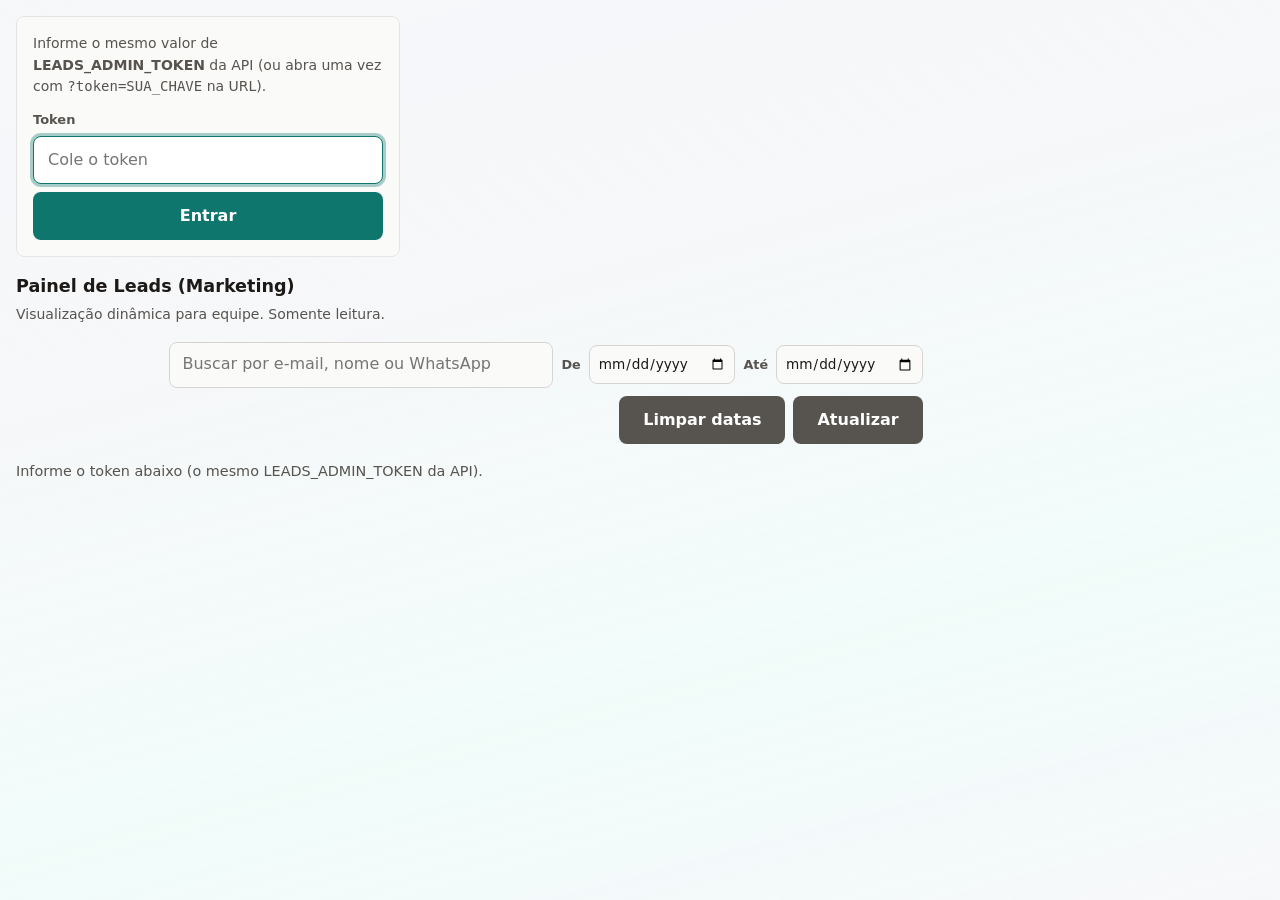
<file: admin/index.html>
<!DOCTYPE html>
<html lang="pt-BR">
  <head>
    <meta charset="UTF-8" />
    <meta name="viewport" content="width=device-width, initial-scale=1" />
    <title>Painel de Leads - Marketing</title>
    <link rel="stylesheet" href="../styles.css" />
    <style>
      /* estilos pequenos só para o painel; mantém o projeto sem framework */
      .admin-wrap {
        position: relative;
        z-index: 1;
        max-width: min(100%, 80rem);
        margin: 0 auto;
        padding: 1rem;
      }
      .admin-header {
        display: flex;
        align-items: center;
        justify-content: space-between;
        gap: 1rem;
        flex-wrap: wrap;
        margin-bottom: 1rem;
      }
      .admin-title {
        font-size: 1.1rem;
        font-weight: 800;
        color: var(--text);
      }
      .admin-subtitle {
        margin: 0.25rem 0 0;
        color: var(--text-muted);
        font-size: 0.875rem;
      }
      .admin-actions {
        display: flex;
        gap: 0.5rem;
        align-items: center;
        flex-wrap: wrap;
        justify-content: flex-end;
      }
      .admin-date-wrap {
        display: inline-flex;
        align-items: center;
        gap: 0.35rem;
        font-size: 0.8rem;
        font-weight: 600;
        color: var(--text-muted);
        white-space: nowrap;
      }
      .admin-date {
        padding: 0.45rem 0.5rem;
        border: 1px solid #d6d3d1;
        border-radius: var(--radius-sm);
        background: #fafaf9;
        font: inherit;
        font-size: 0.85rem;
        color: var(--text);
        max-width: 11rem;
      }
      .admin-date:focus {
        outline: none;
        border-color: var(--accent);
        box-shadow: 0 0 0 3px var(--ring);
        background: #fff;
      }
      .admin-search {
        width: min(24rem, 100%);
        padding: 0.6rem 0.75rem;
        border: 1px solid #d6d3d1;
        border-radius: var(--radius-sm);
        background: #fafaf9;
        font: inherit;
      }
      .admin-search:focus {
        outline: none;
        border-color: var(--accent);
        box-shadow: 0 0 0 3px var(--ring);
        background: #fff;
      }
      .admin-status {
        color: var(--text-muted);
        font-size: 0.9rem;
        margin: 0.5rem 0 1rem;
      }
      .leads-list {
        width: 100%;
      }
      .admin-table-wrap {
        overflow-x: auto;
        border-radius: var(--radius);
        border: 1px solid #e7e5e4;
        background: rgba(255, 255, 255, 0.95);
        box-shadow: var(--shadow);
      }
      .admin-table {
        width: 100%;
        border-collapse: collapse;
        font-size: 0.875rem;
      }
      .admin-table thead {
        background: #f5f5f4;
        border-bottom: 1px solid #e7e5e4;
      }
      .admin-table th {
        text-align: left;
        padding: 0.65rem 0.85rem;
        font-weight: 700;
        color: #57534e;
        white-space: nowrap;
      }
      .admin-table td {
        padding: 0.65rem 0.85rem;
        border-bottom: 1px solid #f5f5f4;
        vertical-align: middle;
      }
      .admin-table tbody tr[data-lead-row]:hover {
        background: #fafaf9;
      }
      .admin-table .td-email {
        font-weight: 700;
        max-width: 14rem;
        overflow: hidden;
        text-overflow: ellipsis;
        white-space: nowrap;
      }
      .admin-table .td-muted {
        color: var(--text-muted);
      }
      .admin-table .td-actions {
        white-space: nowrap;
      }
      .admin-table .badge-plan {
        display: inline-block;
        padding: 0.2rem 0.5rem;
        border-radius: 999px;
        font-size: 0.75rem;
        font-weight: 700;
        background: #f0fdfa;
        color: #0f766e;
        border: 1px solid rgba(15, 118, 110, 0.2);
      }
      .admin-table .wa-btn {
        display: inline-flex;
        align-items: center;
        padding: 0.3rem 0.6rem;
        font-size: 0.75rem;
        font-weight: 700;
        color: #fff !important;
        background: #25d366;
        border-radius: var(--radius-sm);
        text-decoration: none;
        margin-right: 0.35rem;
      }
      .admin-table .wa-btn:hover:not(:disabled) {
        filter: brightness(1.06);
        color: #fff !important;
      }
      .admin-table .wa-btn.wa-btn--disabled,
      .admin-table .wa-btn:disabled {
        background: #d6d3d1 !important;
        color: #78716c !important;
        cursor: not-allowed;
        border: none;
        font: inherit;
        filter: none;
      }
      .admin-table .btn-json {
        border: 1px solid #d6d3d1;
        background: #fff;
        cursor: pointer;
        padding: 0.3rem 0.55rem;
        border-radius: var(--radius-sm);
        font-size: 0.75rem;
        font-weight: 700;
        color: #57534e;
      }
      .admin-table .btn-json:hover {
        background: #fafaf9;
        border-color: #a8a29e;
      }
      .admin-json-row td {
        padding: 0;
        border-bottom: 1px solid #e7e5e4;
        background: #fafaf9;
      }
      .admin-json-row pre {
        margin: 0;
        padding: 0.85rem;
        white-space: pre-wrap;
        word-break: break-word;
        font-size: 0.8rem;
        color: var(--text);
        max-height: 20rem;
        overflow: auto;
      }
      .admin-table-empty {
        padding: 2rem 1rem;
        text-align: center;
        color: var(--text-muted);
      }
      .admin-token-panel {
        max-width: 24rem;
        padding: 1rem;
        background: #fafaf9;
        border: 1px solid #e7e5e4;
        border-radius: var(--radius-sm);
        margin-bottom: 1rem;
      }
      .admin-token-panel p {
        margin: 0 0 0.75rem;
        font-size: 0.875rem;
        color: var(--text-muted);
      }
      .admin-token-panel input {
        width: 100%;
        box-sizing: border-box;
        margin-bottom: 0.5rem;
      }
    </style>
  </head>
  <body>
    <div class="bg-wrap" aria-hidden="true">
      <div id="bg-triangles" class="bg-triangles"></div>
      <div class="bg-gradient"></div>
    </div>

    <main class="admin-wrap">
      <div id="admin-token-panel" class="admin-token-panel" hidden>
        <p>
          Informe o mesmo valor de <strong>LEADS_ADMIN_TOKEN</strong> da API (ou abra uma vez com
          <code>?token=SUA_CHAVE</code> na URL).
        </p>
        <label class="field__label" for="admin-token-input">Token</label>
        <input
          type="password"
          id="admin-token-input"
          class="field__input"
          placeholder="Cole o token"
          autocomplete="current-password"
        />
        <button type="button" class="btn btn--primary btn--block" id="admin-token-submit">Entrar</button>
      </div>

      <div class="admin-header">
        <div>
          <div class="admin-title">Painel de Leads (Marketing)</div>
          <p class="admin-subtitle">Visualização dinâmica para equipe. Somente leitura.</p>
        </div>
        <div class="admin-actions">
          <input id="admin-search" class="admin-search" placeholder="Buscar por e-mail, nome ou WhatsApp" />
          <label class="admin-date-wrap" for="admin-date-from">De</label>
          <input type="date" id="admin-date-from" class="admin-date" title="Data inicial (criação do lead)" />
          <label class="admin-date-wrap" for="admin-date-to">Até</label>
          <input type="date" id="admin-date-to" class="admin-date" title="Data final (criação do lead)" />
          <button type="button" class="btn btn--secondary" id="admin-date-clear" title="Limpar filtros de data">
            Limpar datas
          </button>
          <button class="btn btn--secondary" id="admin-refresh" type="button">Atualizar</button>
        </div>
      </div>

      <p class="admin-status" id="admin-status">Carregando...</p>

      <div class="leads-list" id="leads-list"></div>
    </main>

    <script>
      /** API Leviva — GET /api/v1/leads?token=... (mesmo valor que LEADS_ADMIN_TOKEN na API) */
      //window.LEVIVA_API_URL = "http://localhost:3001";
      window.LEVIVA_API_URL = "https://api.levivaapp.com";
    </script>
    <script src="../admin.js" defer></script>
  </body>
</html>
</file>
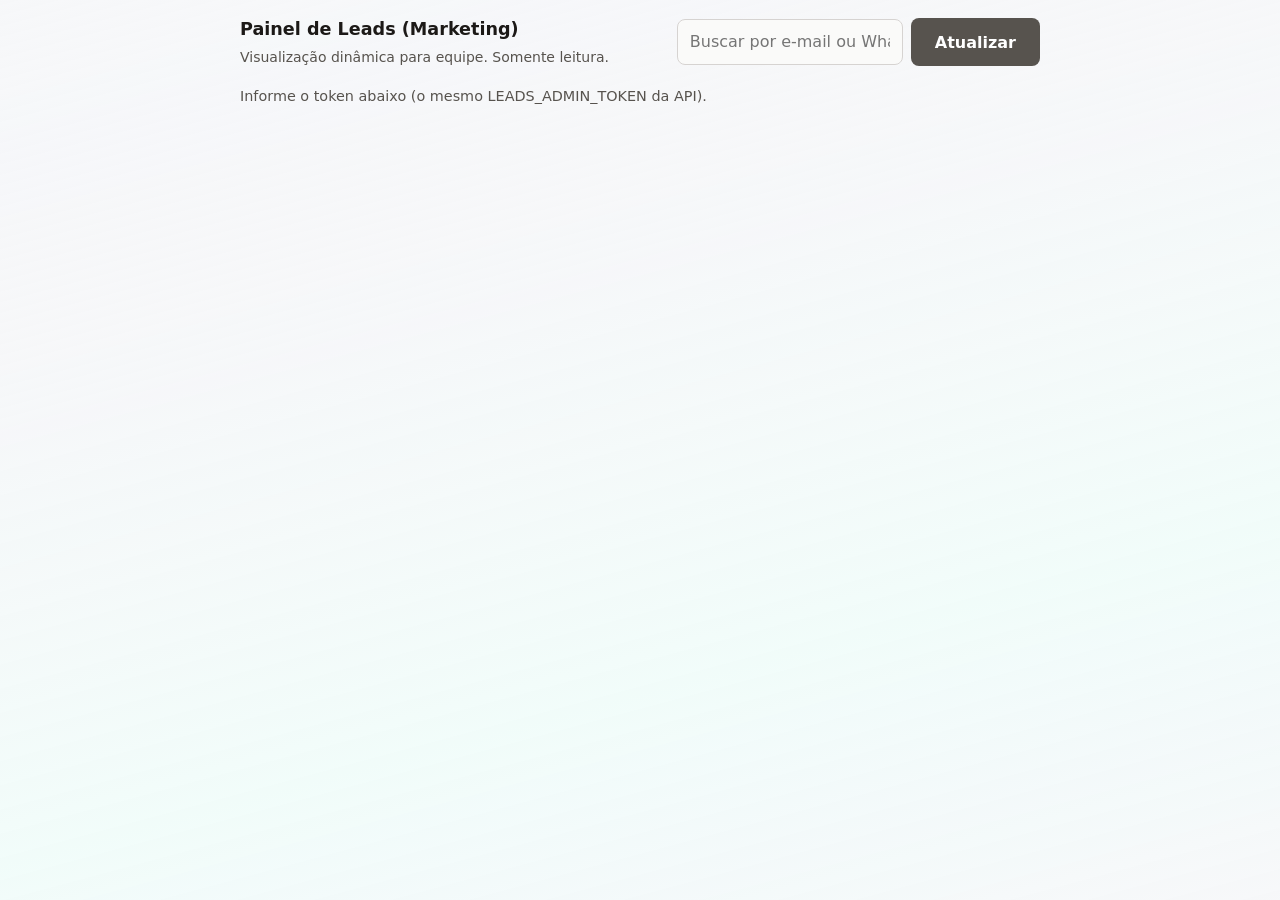
<file: admin.html>
<!DOCTYPE html>
<html lang="pt-BR">
  <head>
    <meta charset="UTF-8" />
    <meta name="viewport" content="width=device-width, initial-scale=1" />
    <title>Painel de Leads - Marketing</title>
    <link rel="stylesheet" href="styles.css" />
    <style>
      /* estilos pequenos só para o painel; mantém o projeto sem framework */
      .admin-wrap {
        position: relative;
        z-index: 1;
        max-width: 52rem;
        margin: 0 auto;
        padding: 1rem;
      }
      .admin-header {
        display: flex;
        align-items: center;
        justify-content: space-between;
        gap: 1rem;
        flex-wrap: wrap;
        margin-bottom: 1rem;
      }
      .admin-title {
        font-size: 1.1rem;
        font-weight: 800;
        color: var(--text);
      }
      .admin-subtitle {
        margin: 0.25rem 0 0;
        color: var(--text-muted);
        font-size: 0.875rem;
      }
      .admin-actions {
        display: flex;
        gap: 0.5rem;
        align-items: center;
      }
      .admin-search {
        width: min(24rem, 100%);
        padding: 0.6rem 0.75rem;
        border: 1px solid #d6d3d1;
        border-radius: var(--radius-sm);
        background: #fafaf9;
        font: inherit;
      }
      .admin-search:focus {
        outline: none;
        border-color: var(--accent);
        box-shadow: 0 0 0 3px var(--ring);
        background: #fff;
      }
      .admin-status {
        color: var(--text-muted);
        font-size: 0.9rem;
        margin: 0.5rem 0 1rem;
      }
      .leads-list {
        display: flex;
        flex-direction: column;
        gap: 0.75rem;
      }
      .lead-card {
        border: 1px solid #e7e5e4;
        border-radius: var(--radius);
        background: rgba(255, 255, 255, 0.9);
        box-shadow: var(--shadow);
        overflow: hidden;
      }
      .lead-card__top {
        padding: 0.85rem 0.95rem;
        display: flex;
        justify-content: space-between;
        align-items: flex-start;
        gap: 0.75rem;
      }
      .lead-card__meta {
        min-width: 0;
      }
      .lead-card__email {
        font-weight: 800;
        overflow: hidden;
        text-overflow: ellipsis;
        white-space: nowrap;
      }
      .lead-card__whatsapp {
        color: var(--text-muted);
        margin-top: 0.25rem;
        overflow: hidden;
        text-overflow: ellipsis;
        white-space: nowrap;
      }
      .lead-card__plan {
        margin-top: 0.35rem;
        font-size: 0.8rem;
        font-weight: 700;
        color: #0f766e;
      }
      .lead-card__date {
        color: var(--text-muted);
        font-size: 0.85rem;
        white-space: nowrap;
      }
      .lead-card__value {
        margin-top: 0.45rem;
        display: inline-flex;
        align-items: center;
        gap: 0.35rem;
        padding: 0.25rem 0.5rem;
        border-radius: 999px;
        background: #f0fdfa;
        border: 1px solid rgba(15, 118, 110, 0.2);
        color: #0f766e;
        font-weight: 800;
        font-size: 0.9rem;
      }
      .lead-card__toggle {
        border: none;
        background: transparent;
        cursor: pointer;
        padding: 0.25rem 0.4rem;
        color: var(--text-muted);
        font-weight: 800;
      }
      .lead-card__details {
        display: none;
        padding: 0 0.95rem 0.95rem;
        border-top: 1px solid #e7e5e4;
      }
      .lead-card__details pre {
        margin: 0.75rem 0 0;
        white-space: pre-wrap;
        word-break: break-word;
        background: #fafaf9;
        border: 1px solid #e7e5e4;
        border-radius: var(--radius-sm);
        padding: 0.75rem;
        font-size: 0.85rem;
        color: var(--text);
      }
      .lead-card__note {
        margin: 0.5rem 0 0;
        color: var(--text-muted);
        font-size: 0.95rem;
      }
      .json-pill {
        display: inline-block;
        margin-top: 0.4rem;
        color: var(--text-muted);
        font-size: 0.85rem;
      }
    </style>
  </head>
  <body>
    <div class="bg-wrap" aria-hidden="true">
      <div id="bg-triangles" class="bg-triangles"></div>
      <div class="bg-gradient"></div>
    </div>

    <main class="admin-wrap">
      <div class="admin-header">
        <div>
          <div class="admin-title">Painel de Leads (Marketing)</div>
          <p class="admin-subtitle">Visualização dinâmica para equipe. Somente leitura.</p>
        </div>
        <div class="admin-actions">
          <input id="admin-search" class="admin-search" placeholder="Buscar por e-mail ou WhatsApp" />
          <button class="btn btn--secondary" id="admin-refresh" type="button">Atualizar</button>
        </div>
      </div>

      <p class="admin-status" id="admin-status">Carregando...</p>

      <div class="leads-list" id="leads-list"></div>
    </main>

    <script>
      /** API Leviva — GET /api/v1/leads?token= (env LEADS_ADMIN_TOKEN na API) */
      window.LEVIVA_API_URL = "http://localhost:3001";
      window.ADMIN_TOKEN = "septox2026";
    </script>
    <script src="admin.js" defer></script>
  </body>
</html>
</file>
<file: styles.css>
/* Mobile-first — system fonts for fast paint */
:root {
  --bg: #f6f7f9;
  --surface: #ffffff;
  --text: #1c1917;
  --text-muted: #57534e;
  --accent: #0f766e;
  --accent-hover: #0d9488;
  --ring: rgba(15, 118, 110, 0.35);
  --shadow: 0 4px 24px rgba(28, 25, 23, 0.08);
  --radius: 12px;
  --radius-sm: 8px;
  --space: clamp(1rem, 4vw, 1.5rem);
  --max: 40rem;
}

*,
*::before,
*::after {
  box-sizing: border-box;
}

html {
  -webkit-text-size-adjust: 100%;
  scroll-behavior: smooth;
}

body {
  margin: 0;
  font-family: ui-sans-serif, system-ui, -apple-system, "Segoe UI", Roboto, "Helvetica Neue", Arial, sans-serif;
  font-size: 1rem;
  line-height: 1.55;
  color: var(--text);
  background: var(--bg);
  min-height: 100vh;
}

/* Fundo: Trianglify + ícones (ver bg-effects.js) */
.bg-wrap {
  position: fixed;
  inset: 0;
  z-index: 0;
  pointer-events: none;
  overflow: hidden;
}

.bg-triangles {
  position: absolute;
  inset: 0;
  opacity: 0.42;
}

.bg-triangles svg {
  width: 100%;
  height: 100%;
  display: block;
}

.bg-gradient {
  position: absolute;
  inset: 0;
  background: linear-gradient(
    165deg,
    rgba(246, 247, 249, 0.94) 0%,
    rgba(246, 247, 249, 0.78) 35%,
    rgba(240, 253, 250, 0.85) 70%,
    rgba(246, 247, 249, 0.92) 100%
  );
}

.bg-icons {
  position: absolute;
  inset: 0;
}

.bg-icons__item {
  position: absolute;
  font-size: clamp(2rem, 11vw, 4.5rem);
  color: var(--accent);
  opacity: 0.09;
  transform: translate(-50%, -50%);
  animation: bgFloat 22s ease-in-out infinite;
}

.bg-icons__item:nth-child(1) {
  animation-delay: 0s;
}
.bg-icons__item:nth-child(2) {
  animation-delay: -3s;
}
.bg-icons__item:nth-child(3) {
  animation-delay: -6s;
}
.bg-icons__item:nth-child(4) {
  animation-delay: -9s;
}
.bg-icons__item:nth-child(5) {
  animation-delay: -12s;
}
.bg-icons__item:nth-child(6) {
  animation-delay: -15s;
}
.bg-icons__item:nth-child(7) {
  animation-delay: -18s;
}
.bg-icons__item:nth-child(8) {
  animation-delay: -5s;
  opacity: 0.06;
}

@keyframes bgFloat {
  0%,
  100% {
    transform: translate(-50%, -50%) translate(0, 0) rotate(0deg);
  }
  50% {
    transform: translate(-50%, -50%) translate(12px, -18px) rotate(6deg);
  }
}

@media (prefers-reduced-motion: reduce) {
  .bg-icons__item {
    animation: none;
  }
}

.page {
  position: relative;
  z-index: 1;
  max-width: var(--max);
  margin: 0 auto;
  padding: var(--space);
  padding-bottom: clamp(3rem, 12vw, 5rem);
}

.page--quiz {
  max-width: 26rem;
  padding-top: clamp(1rem, 4vw, 1.5rem);
}

.quiz-brand {
  margin: 0 0 1rem;
  text-align: center;
  font-size: 0.75rem;
  font-weight: 600;
  letter-spacing: 0.04em;
  text-transform: uppercase;
  color: var(--accent);
}

.quiz-progress {
  height: 6px;
  margin-bottom: 1.25rem;
  border-radius: 999px;
  background: #e7e5e4;
  overflow: hidden;
}

.quiz-progress__bar {
  height: 100%;
  width: 0%;
  border-radius: 999px;
  background: linear-gradient(90deg, var(--accent), var(--accent-hover));
  transition: width 0.35s ease;
}

.quiz-root {
  min-height: 12rem;
}

.quiz-card {
  padding: 1.35rem 1.25rem;
  background: var(--surface);
  border-radius: var(--radius);
  box-shadow: var(--shadow);
  text-align: center;
}

.quiz-step-label {
  margin: 0 0 0.75rem;
  font-size: 0.75rem;
  font-weight: 600;
  color: var(--text-muted);
  text-transform: uppercase;
  letter-spacing: 0.04em;
}

.quiz-question {
  margin: 0 0 1.25rem;
  font-size: clamp(1.125rem, 4vw, 1.35rem);
  font-weight: 700;
  line-height: 1.3;
  text-align: center;
}

.quiz-options {
  display: flex;
  flex-direction: column;
  gap: 0.65rem;
}

.quiz-option {
  width: 100%;
  min-height: 48px;
  padding: 0.75rem 1rem;
  font-size: 0.9375rem;
  font-family: inherit;
  text-align: left;
  color: var(--text);
  background: #fafaf9;
  border: 2px solid #e7e5e4;
  border-radius: var(--radius-sm);
  cursor: pointer;
  transition: border-color 0.15s ease, background 0.15s ease;
}

.quiz-option:hover {
  border-color: var(--accent);
  background: #f0fdfa;
}

.quiz-option:focus-visible {
  outline: 2px solid var(--accent);
  outline-offset: 2px;
}

.btn--ghost {
  margin-top: 1rem;
  color: var(--text-muted);
  background: transparent;
  border: none;
  font-weight: 600;
  font-size: 0.9375rem;
  cursor: pointer;
  text-decoration: underline;
  text-underline-offset: 3px;
}

.btn--ghost:hover {
  color: var(--text);
}

.quiz-card--loading .quiz-question {
  margin-bottom: 0.5rem;
}

.quiz-loading-text {
  margin: 0;
  font-size: 0.9375rem;
  color: var(--text-muted);
}

.quiz-spinner {
  width: 48px;
  height: 48px;
  margin: 0 auto 1rem;
  border: 3px solid #e7e5e4;
  border-top-color: var(--accent);
  border-radius: 50%;
  animation: quizSpin 0.8s linear infinite;
}

@keyframes quizSpin {
  to {
    transform: rotate(360deg);
  }
}

.quiz-card--pricing .quiz-question {
  margin-bottom: 0.35rem;
}

.quiz-pricing-lead {
  margin: 0 0 1.25rem;
  font-size: 0.8125rem;
  color: var(--text-muted);
}

.pricing-grid {
  display: flex;
  flex-direction: column;
  gap: 0.75rem;
  margin-bottom: 1.5rem;
  text-align: left;
}

@media (min-width: 480px) {
  .pricing-grid {
    flex-direction: row;
    flex-wrap: wrap;
    justify-content: center;
  }

  .pricing-card {
    flex: 1 1 28%;
    min-width: 7.5rem;
  }
}

.pricing-card {
  position: relative;
  padding: 1rem 0.75rem;
  border: 2px solid #e7e5e4;
  border-radius: var(--radius-sm);
  background: #fafaf9;
}

.pricing-card--highlight {
  border-color: var(--accent);
  background: #f0fdfa;
}

.pricing-badge {
  position: absolute;
  top: -0.5rem;
  left: 50%;
  transform: translateX(-50%);
  padding: 0.2rem 0.5rem;
  font-size: 0.65rem;
  font-weight: 700;
  text-transform: uppercase;
  letter-spacing: 0.04em;
  color: #fff;
  background: var(--accent);
  border-radius: 4px;
  white-space: nowrap;
}

.pricing-name {
  margin: 0.35rem 0 0.25rem;
  font-size: 0.875rem;
  font-weight: 600;
  color: var(--text-muted);
}

.pricing-price {
  margin: 0;
  font-size: 0.9375rem;
  color: var(--text);
}

.pricing-price strong {
  font-size: 1.25rem;
  color: var(--text);
}

.quiz-interest {
  margin-top: 0.25rem;
}

/* Tela de resultados (sem preços) */
.quiz-card--results {
  text-align: left;
}

.quiz-question--results {
  text-align: center;
  margin-bottom: 0.75rem;
}

.result-lead {
  margin: 0 0 1rem;
  font-size: 0.9375rem;
  font-weight: 600;
  color: var(--text);
  text-align: center;
}

.result-text {
  margin: 0 0 0.85rem;
  font-size: 0.9375rem;
  line-height: 1.55;
  color: var(--text-muted);
}

.result-insight {
  margin: 1.25rem 0;
  padding: 1rem 1rem 0.85rem;
  border-radius: var(--radius-sm);
  background: #f0fdfa;
  border: 1px solid rgba(15, 118, 110, 0.2);
}

.result-insight__title {
  margin: 0 0 0.65rem;
  font-size: 0.875rem;
  font-weight: 700;
  color: var(--accent);
  text-transform: uppercase;
  letter-spacing: 0.04em;
}

.result-insight__list {
  margin: 0;
  padding-left: 1.2rem;
  font-size: 0.875rem;
  line-height: 1.5;
  color: var(--text);
}

.result-insight__list li {
  margin-bottom: 0.4rem;
}

.result-plan-note {
  margin: 0 0 1.25rem;
  padding: 0.9rem 1rem;
  font-size: 0.8125rem;
  line-height: 1.5;
  color: var(--text-muted);
  background: #fafaf9;
  border-radius: var(--radius-sm);
  border: 1px solid #e7e5e4;
}

.result-plan-note p {
  margin: 0;
}

.quiz-card--results .quiz-interest {
  margin-top: 0.5rem;
}

/* Hero */
.hero {
  padding: clamp(1.5rem, 6vw, 2.5rem) 0 clamp(2rem, 8vw, 3rem);
  text-align: center;
}

.hero__eyebrow {
  margin: 0 0 0.75rem;
  font-size: 0.8125rem;
  font-weight: 600;
  letter-spacing: 0.06em;
  text-transform: uppercase;
  color: var(--accent);
}

.hero__title {
  margin: 0 0 1rem;
  font-size: clamp(1.625rem, 5.5vw, 2.125rem);
  font-weight: 700;
  line-height: 1.2;
  letter-spacing: -0.02em;
}

.hero__sub {
  margin: 0 0 0.75rem;
  font-size: clamp(1rem, 3vw, 1.125rem);
  color: var(--text-muted);
  max-width: 48ch;
  margin-left: auto;
  margin-right: auto;
}

.hero__sub strong {
  color: #44403c;
  font-weight: 600;
}

.hero__note {
  margin: 0 0 1.5rem;
  font-size: 0.75rem;
  line-height: 1.45;
  color: #78716c;
  max-width: 42ch;
  margin-left: auto;
  margin-right: auto;
}

/* Buttons */
.btn {
  display: inline-flex;
  align-items: center;
  justify-content: center;
  min-height: 48px;
  padding: 0 1.5rem;
  font-size: 1rem;
  font-weight: 600;
  font-family: inherit;
  color: #fff;
  background: var(--accent);
  border: none;
  border-radius: var(--radius-sm);
  cursor: pointer;
  transition: background 0.15s ease, transform 0.1s ease;
  -webkit-tap-highlight-color: transparent;
}

.btn:hover {
  background: var(--accent-hover);
}

.btn:active {
  transform: scale(0.98);
}

.btn:focus-visible {
  outline: 2px solid var(--accent);
  outline-offset: 3px;
}

.btn--large {
  min-height: 52px;
  padding: 0 2rem;
  font-size: 1.0625rem;
}

.btn--block {
  width: 100%;
}

.btn--secondary {
  background: var(--text-muted);
  color: #fff;
}

.btn--secondary:hover {
  background: #44403c;
}

/* Benefits */
.section-title {
  margin: 0 0 1.25rem;
  font-size: clamp(1.125rem, 3vw, 1.25rem);
  font-weight: 700;
  text-align: center;
}

.benefits {
  margin-top: 0.5rem;
}

.benefits__list {
  margin: 0;
  padding: 1.25rem 1.5rem;
  list-style: none;
  background: var(--surface);
  border-radius: var(--radius);
  box-shadow: var(--shadow);
}

.benefits__list li {
  position: relative;
  padding: 0.65rem 0 0.65rem 1.75rem;
  border-bottom: 1px solid #e7e5e4;
  font-size: 1rem;
}

.benefits__list li:last-child {
  border-bottom: none;
  padding-bottom: 0;
}

.benefits__list li::before {
  content: "";
  position: absolute;
  left: 0;
  top: 50%;
  transform: translateY(-50%);
  width: 8px;
  height: 8px;
  border-radius: 50%;
  background: var(--accent);
}

/* Social proof */
.social-proof {
  margin: clamp(2rem, 6vw, 2.75rem) 0;
  text-align: center;
}

.social-proof__text {
  margin: 0;
  font-size: 0.9375rem;
  font-weight: 600;
  color: var(--text-muted);
}

/* CTA block */
.cta-block {
  text-align: center;
  padding: clamp(1.5rem, 5vw, 2rem);
  background: var(--surface);
  border-radius: var(--radius);
  box-shadow: var(--shadow);
}

.cta-block .section-title {
  margin-bottom: 1.25rem;
}

/* Modal */
.modal[hidden] {
  display: none !important;
}

.modal {
  position: fixed;
  inset: 0;
  z-index: 100;
  display: flex;
  align-items: flex-end;
  justify-content: center;
  padding: 0;
}

@media (min-width: 480px) {
  .modal {
    align-items: center;
    padding: var(--space);
  }
}

.modal__backdrop {
  position: absolute;
  inset: 0;
  background: rgba(28, 25, 23, 0.45);
  backdrop-filter: blur(4px);
}

.modal__panel {
  position: relative;
  z-index: 1;
  width: 100%;
  max-width: 22rem;
  margin: 0;
  padding: 1.5rem 1.25rem 1.75rem;
  background: var(--surface);
  border-radius: var(--radius) var(--radius) 0 0;
  box-shadow: 0 -8px 40px rgba(28, 25, 23, 0.12);
  animation: slideUp 0.22s ease-out;
}

@media (min-width: 480px) {
  .modal__panel {
    border-radius: var(--radius);
    margin: auto;
    animation: fadeIn 0.2s ease-out;
  }
}

@keyframes slideUp {
  from {
    transform: translateY(100%);
    opacity: 0.9;
  }
  to {
    transform: translateY(0);
    opacity: 1;
  }
}

@keyframes fadeIn {
  from {
    opacity: 0;
    transform: scale(0.98);
  }
  to {
    opacity: 1;
    transform: scale(1);
  }
}

.modal__close {
  position: absolute;
  top: 0.75rem;
  right: 0.75rem;
  width: 2.25rem;
  height: 2.25rem;
  padding: 0;
  font-size: 1.5rem;
  line-height: 1;
  color: var(--text-muted);
  background: transparent;
  border: none;
  cursor: pointer;
  border-radius: var(--radius-sm);
}

.modal__close:hover {
  color: var(--text);
  background: #f5f5f4;
}

.modal__title {
  margin: 0 0 0.5rem;
  font-size: 1.25rem;
  font-weight: 700;
  padding-right: 2rem;
}

.modal__hint {
  margin: 0 0 1.25rem;
  font-size: 0.9375rem;
  color: var(--text-muted);
}

.field {
  display: block;
  margin-bottom: 0.75rem;
}

.field__label {
  display: block;
  margin-bottom: 0.35rem;
  font-size: 0.8125rem;
  font-weight: 600;
  color: var(--text-muted);
}

.field__input {
  width: 100%;
  min-height: 48px;
  padding: 0 0.875rem;
  font-size: 1rem;
  font-family: inherit;
  border: 1px solid #d6d3d1;
  border-radius: var(--radius-sm);
  background: #fafaf9;
}

.field__input:focus {
  outline: none;
  border-color: var(--accent);
  box-shadow: 0 0 0 3px var(--ring);
  background: #fff;
}

.field__or {
  margin: 0.5rem 0 0.75rem;
  font-size: 0.8125rem;
  text-align: center;
  color: #a8a29e;
}

.lead-form .btn {
  margin-top: 0.5rem;
}

.modal__success {
  text-align: center;
}

.modal__success-text {
  margin: 0 0 1.25rem;
  font-size: 1.0625rem;
  line-height: 1.5;
  color: var(--text);
}

body.modal-open {
  overflow: hidden;
}
</file>
